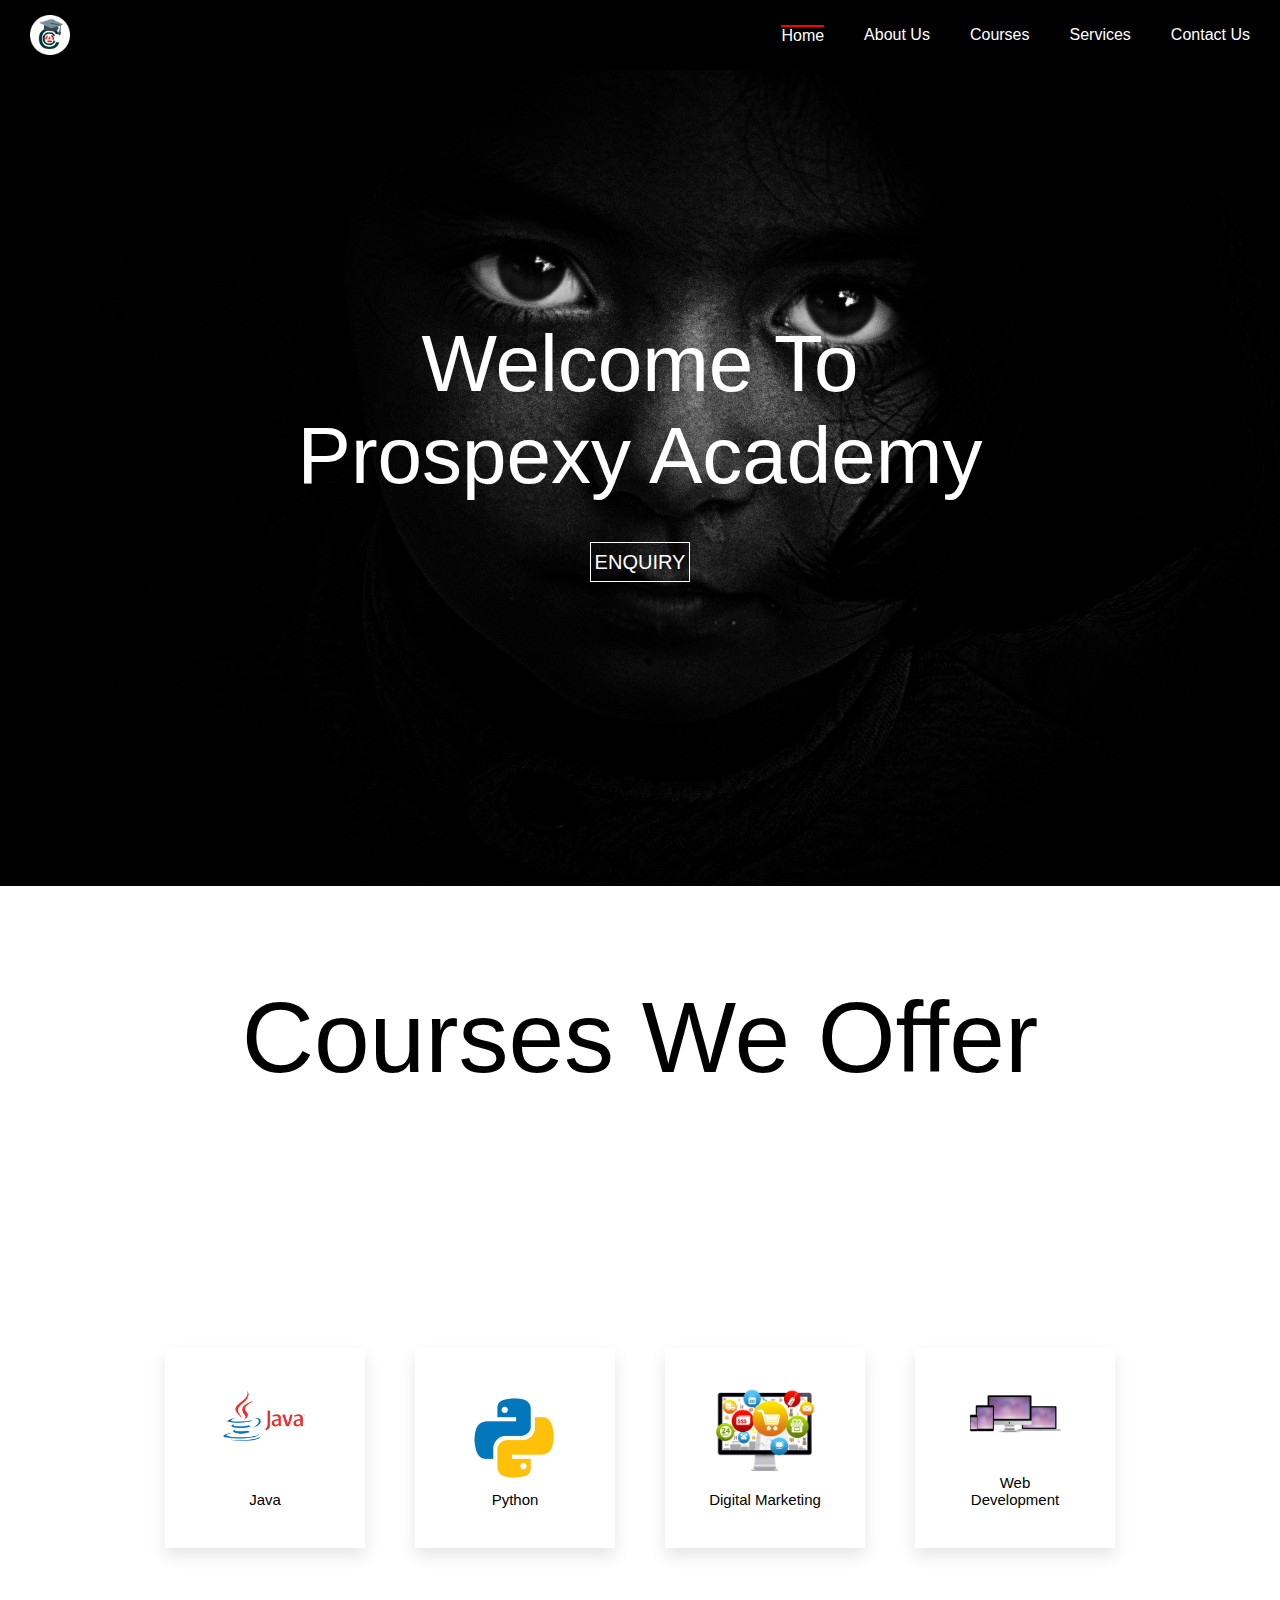
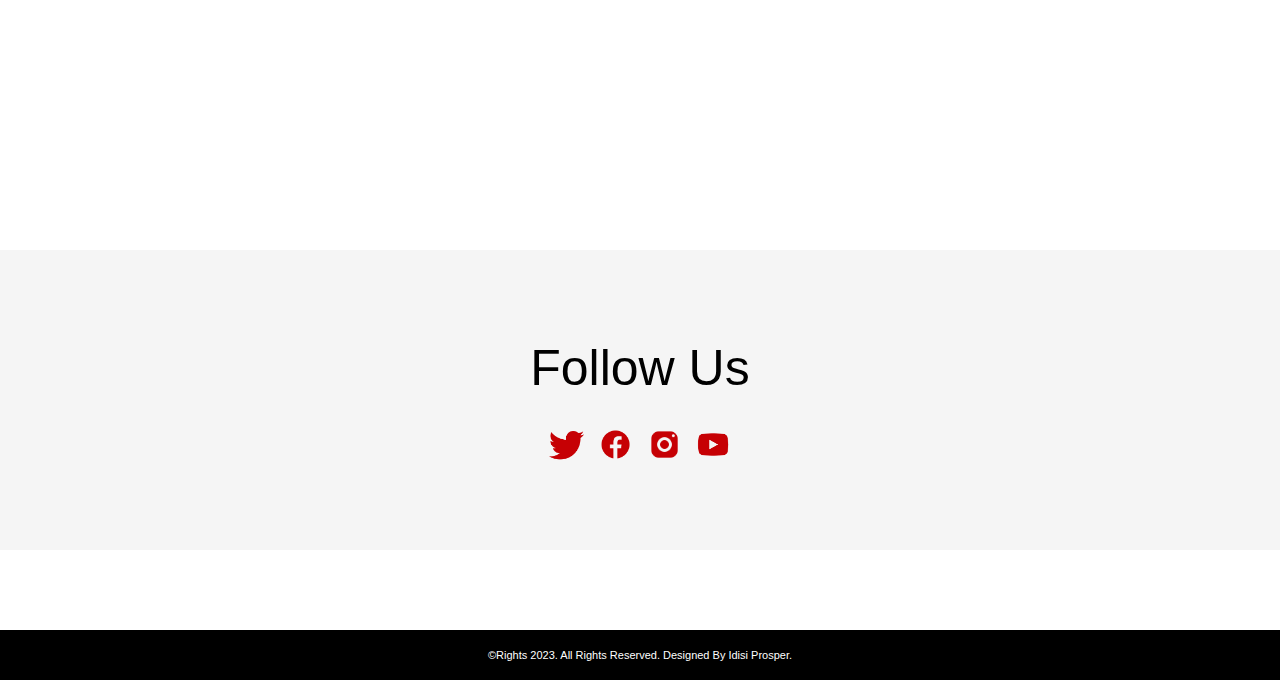
<file: index.html>
<!DOCTYPE html>
<html lang="en">
<head>
    <meta charset="UTF-8">
    <meta http-equiv="X-UA-Compatible" content="IE=edge">
    <meta name="viewport" content="width=device-width, initial-scale=1.0">
    <title>Welcome To My School Portal</title>
    <link rel="shortcut icon" href="logo.png">
    <link rel="stylesheet" href="style.css">
</head>
<body>
    <header>
        <img src="logo.png" alt="" width="40">
        <nav>
            <a href="#banner" class="active">Home</a>
            <a href="">About Us</a>
            <a href="#courses">Courses</a>
            <a href="">Services</a>
            <a href="#social-section">Contact Us</a>
        </nav>
    </header>

    <main>
        <!-- banner section  -->
        <section id="banner">
            <h1>Welcome  To<br> Prospexy Academy </h1>
            <button>ENQUIRY</button>
        </section>

        <!-- our courses section  -->
        <section id="courses">
            <h1>Courses We Offer</h1>
            <div class="container">
                <div>
                    <img src="java.png" alt="" width="100">
                    <h3>Java</h3>
                </div>
                <div>
                    <img src="python.png" alt="" width="100">
                    <h3>Python</h3>
                </div>
                <div>
                    <img src="digital marketing.png" alt="" width="100">
                    <h3>Digital Marketing</h3>
                </div>
                <div>
                    <img src="web.png" alt="" width="100">
                    <h3>Web Development</h3>
                </div>
            </div>
        </section>
            <!-- follow us section  -->
        <section id="social-section">
            <h1>Follow Us</h1>
            <div class="app">
                <img src="twitter.png" alt="" width="25">
                <img src="facebook.png" alt="" width="25">
                <img src="instagram.png" alt="" width="25">
                <img src="youtube.png" alt="" width="25">
            </div>

        </section>
    </main>
    <footer>
        <p>&copy;Rights 2023. All Rights Reserved. Designed By Idisi Prosper.</p>
    </footer>
    
</body>
</html>
</file>
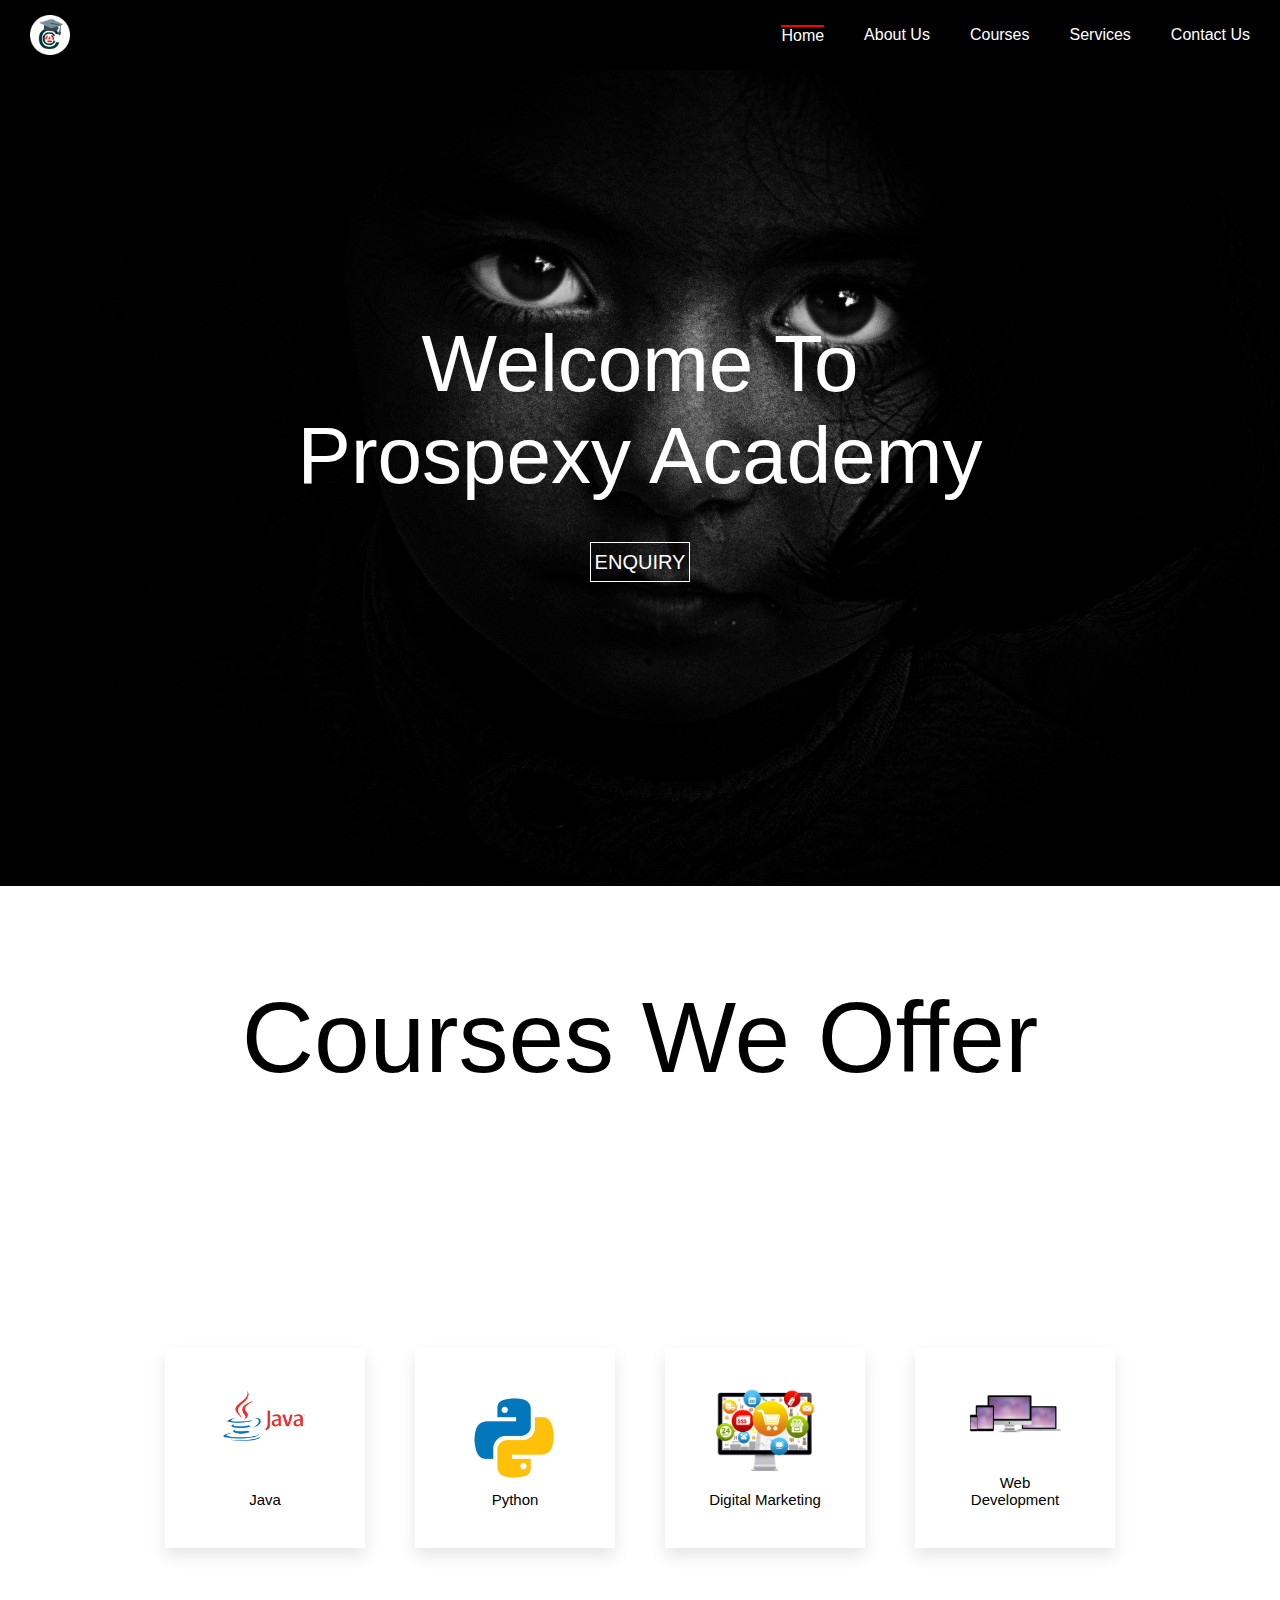
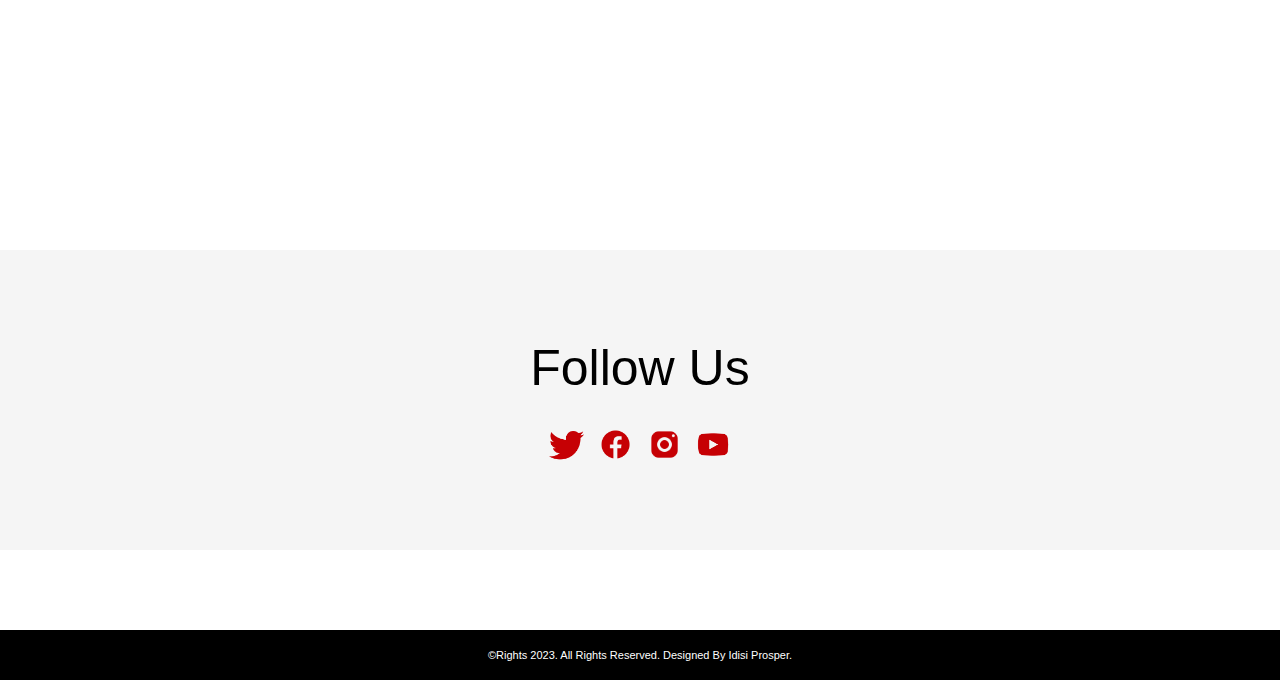
<file: index 2.html>
<!DOCTYPE html>
<html lang="en">
<head>
    <meta charset="UTF-8">
    <meta http-equiv="X-UA-Compatible" content="IE=edge">
    <meta name="viewport" content="width=device-width, initial-scale=1.0">
    <title>Welcome To My School Portal</title>
    <link rel="shortcut icon" href="logo.png">
    <link rel="stylesheet" href="style 2.css">
</head>
<body>
    <header>
        <img src="logo.png" alt="" width="40">
        <nav>
            <a href="#banner" class="active">Home</a>
            <a href="">About Us</a>
            <a href="#courses">Courses</a>
            <a href="">Services</a>
            <a href="#social-section">Contact Us</a>
        </nav>
    </header>

    <main>
        <!-- banner section  -->
        <section id="banner">
            <h1>Welcome  To<br> Prospexy Academy </h1>
            <button>ENQUIRY</button>
        </section>

        <!-- our courses section  -->
        <section id="courses">
            <h1>Courses We Offer</h1>
            <div class="container">
                <div>
                    <img src="java.png" alt="" width="100">
                    <h3>Java</h3>
                </div>
                <div>
                    <img src="python.png" alt="" width="100">
                    <h3>Python</h3>
                </div>
                <div>
                    <img src="digital marketing.png" alt="" width="100">
                    <h3>Digital Marketing</h3>
                </div>
                <div>
                    <img src="web.png" alt="" width="100">
                    <h3>Web Development</h3>
                </div>
            </div>
        </section>
            <!-- follow us section  -->
        <section id="social-section">
            <h1>Follow Us</h1>
            <div class="app">
                <img src="twitter.png" alt="" width="25">
                <img src="facebook.png" alt="" width="25">
                <img src="instagram.png" alt="" width="25">
                <img src="youtube.png" alt="" width="25">
            </div>

        </section>
    </main>
    <footer>
        <p>&copy;Rights 2023. All Rights Reserved. Designed By Idisi Prosper.</p>
    </footer>
    
</body>
</html>
</file>
<file: style.css>
*{
    margin: 0;
    padding: 0;
    box-sizing: border-box;
    font-family: 'Segoe UI', Tahoma, Geneva, Verdana, sans-serif;
    scroll-behavior: smooth;

}

body{
    width: 100%;
    min-height: 100%;
    display: flex;
    flex-direction: column;
    justify-content: flex-start;
    align-items: center;
    background-color: white;

}

header{
    width: 100%;
    height: 70px;
    display: flex;
    justify-content: space-between;
    align-items: center;
    background-color: black;
    padding: 30px;
    position: fixed;
}

header nav{
    width: 100%;
    display: flex;
    justify-content: flex-end;
    align-items: center;
    gap: 40px;
}

header nav a{
    text-decoration: transparent;
    color: white;

}

header nav a:hover{
    border-top: 2px solid red;
}

.active{
    border-top: 2px solid red;
}

main{
    width: 100%;
    min-height: 100%;
    display: flex;
    flex-direction: column;
    justify-content: center;
    align-items: center;
    background-color: white;
}

#banner{
    width: 100%;
    height: 100vh;
    display: flex;
    flex-direction: column;
    justify-content: center;
    align-items: center;
    gap: 40px;
    background-image: url(eyes.jpg);
    background-position: center center;
    background-size: 100%;
    background-repeat: no-repeat;
}

#banner h1{
    font-size: 80px;
    text-align: center;
    color: white;
    font-weight: 100;
}

#banner button{
    height: 40px;
    width: 100px;
    font-size: 20px;
    background-color: transparent;
    transition: background-color 1.5s ease;
    color: white;
    border: 1px solid white;
    cursor: pointer;
}

#banner button:hover{
    background-color: red;
}

#courses{
    width: 100%;
    height: 100vh;
    display: flex;
    flex-direction: column;
    justify-content: center;
    align-items: center;
}

#courses h1{
    width: 100%;
    display: flex;
    align-items: center;
    justify-content: center;
    font-size: 100px;
    font-weight: 100;
    margin-top: 80px;

}

.container{
    width: 100%;
    height: 100%;
    display: flex;
    justify-content: center;
    align-items: center;
    padding: 40px;
    gap: 50px;
    background-color: white;

}

.container div{
    width: 200px;
    height: 200px;
    display: flex;
    flex-direction: column;
    justify-content: space-between;
    align-items: center;
    padding: 40px;
    box-shadow: 0px 8px 16px rgb(0, 0, 0, 0.1);

}

.container h3{
    width: 100%;
    font-size: 15px;
    text-align: center;
    font-weight: lighter;
}

#social-section{
    width: 100%;
    height: 300px;
    display: flex;
    flex-direction: column;
    justify-content: center;
    align-items: center;
    gap: 30px;
    background-color: whitesmoke;
    margin-top: 50px;

}


#social-section h1{
    font-size: 50px;
    font-weight: 100;
}



.app{
    width: 100%;
    display: flex;
    justify-content: center;
    align-items: center;
    gap: 14px;
}

.app img{
    width: 35px;
    transition: transform 1.1s ease;
}

.app img:hover{
    transform: scale(1.2);
}

footer{
    width: 100%;
    height: 50px;
    display: flex;
    justify-content: center;
    align-items: center;
    background-color: black;
    margin-top: 80px;

}

footer p{
    color: white;
    font-size: 11px;
}



/* mobile view  */


@media(max-width:450px){


   
    
    header{
        width: 100%;
        height: 50px;
        display: flex;
        flex-direction: column;
        justify-content: center;
        align-items: center;
        background-color: black;
        position: fixed;
        gap: 5px;
    }
    
    header nav{
        width: 100%;
        display: flex;
        justify-content: center;
        align-items: center;
        gap: 15px;
    }

    header img{
        width: 20px;
    }
    
    header nav a{
        text-decoration: transparent;
        color: white;
        font-size: 12px;
    
    }
    
    header nav a:hover{
        border-top: 2px solid red;
    }
    
    .active{
        border-top: 2px solid red;
    }
    
    main{
        width: 100%;
        min-height: 100%;
        display: flex;
        flex-direction: column;
        justify-content: center;
        align-items: center;
        background-color: white;
    }
    
    #banner{
        width: 100%;
        height: 300px;
        display: flex;
        flex-direction: column;
        justify-content: center;
        align-items: center;
        gap: 40px;
        background-image: url(eyes.jpg);
        background-position: center center;
        background-size: 100%;
        background-repeat: no-repeat;
    }
    
    #banner h1{
        font-size: 20px;
        text-align: center;
        color: white;
        font-weight: 100;
    }
    
    #banner button{
        height: 20px;
        width: 70px;
        font-size: 10px;
        background-color: transparent;
        transition: background-color 1.5s ease;
        color: white;
        border: 1px solid white;
        cursor: pointer;
    }
    
    #banner button:hover{
        background-color: red;
    }
    
    #courses{
        width: 100%;
        height: 100%;
        display: flex;
        flex-direction: column;
        justify-content: center;
        align-items: center;
    }
    
    #courses h1{
        width: 100%;
        display: flex;
        align-items: center;
        justify-content: center;
        font-size: 20px;
        font-weight: 100;
        margin-top: 80px;
    
    }
    
    .container{
        width: 100%;
        height: 100%;
        display: flex;
        flex-direction: column;
        justify-content: center;
        align-items: center;
        padding: 40px;
        gap: 50px;
        background-color: white;
    
    }
    
    .container div{
        width: 150px;
        height: 150px;
        display: flex;
        flex-direction: column;
        justify-content: space-between;
        align-items: center;
        padding: 30px;
        gap: 15px;
        box-shadow: 0px 8px 16px rgb(0, 0, 0, 0.1);
    
    }

    .container div img{
         width: 70px;
         height: 50px;
    }
    
    .container h3{
        width: 100%;
        font-size: 8px;
        text-align: center;
        font-weight: lighter;
    }
    
    #social-section{
        width: 100%;
        height: 200px;
        display: flex;
        flex-direction: column;
        justify-content: center;
        align-items: center;
        gap: 30px;
        background-color: whitesmoke;
        margin-top: 50px;
    
    }
    
    
    #social-section h1{
        font-size: 30px;
        font-weight: 100;
    }
    
    
    
    .app{
        width: 100%;
        display: flex;
        justify-content: center;
        align-items: center;
        gap: 11px;
    }
    
    .app img{
        width: 25px;
        transition: transform 1.1s ease;
    }
    
    .app img:hover{
        transform: scale(1.2);
    }
    
    footer{
        width: 100%;
        height: 50px;
        display: flex;
        justify-content: center;
        align-items: center;
        background-color: black;
        margin-top: 80px;
    
    }
    
    footer p{
        color: white;
        font-size: 8px;
    }

}
</file>
<file: style 2.css>
*{
    margin: 0;
    padding: 0;
    box-sizing: border-box;
    font-family: 'Segoe UI', Tahoma, Geneva, Verdana, sans-serif;
    scroll-behavior: smooth;

}

body{
    width: 100%;
    min-height: 100%;
    display: flex;
    flex-direction: column;
    justify-content: flex-start;
    align-items: center;
    background-color: white;

}

header{
    width: 100%;
    height: 70px;
    display: flex;
    justify-content: space-between;
    align-items: center;
    background-color: black;
    padding: 30px;
    position: fixed;
}

header nav{
    width: 100%;
    display: flex;
    justify-content: flex-end;
    align-items: center;
    gap: 40px;
}

header nav a{
    text-decoration: transparent;
    color: white;

}

header nav a:hover{
    border-top: 2px solid red;
}

.active{
    border-top: 2px solid red;
}

main{
    width: 100%;
    min-height: 100%;
    display: flex;
    flex-direction: column;
    justify-content: center;
    align-items: center;
    background-color: white;
}

#banner{
    width: 100%;
    height: 100vh;
    display: flex;
    flex-direction: column;
    justify-content: center;
    align-items: center;
    gap: 40px;
    background-image: url(eyes.jpg);
    background-position: center center;
    background-size: 100%;
    background-repeat: no-repeat;
}

#banner h1{
    font-size: 80px;
    text-align: center;
    color: white;
    font-weight: 100;
}

#banner button{
    height: 40px;
    width: 100px;
    font-size: 20px;
    background-color: transparent;
    transition: background-color 1.5s ease;
    color: white;
    border: 1px solid white;
    cursor: pointer;
}

#banner button:hover{
    background-color: red;
}

#courses{
    width: 100%;
    height: 100vh;
    display: flex;
    flex-direction: column;
    justify-content: center;
    align-items: center;
}

#courses h1{
    width: 100%;
    display: flex;
    align-items: center;
    justify-content: center;
    font-size: 100px;
    font-weight: 100;
    margin-top: 80px;

}

.container{
    width: 100%;
    height: 100%;
    display: flex;
    justify-content: center;
    align-items: center;
    padding: 40px;
    gap: 50px;
    background-color: white;

}

.container div{
    width: 200px;
    height: 200px;
    display: flex;
    flex-direction: column;
    justify-content: space-between;
    align-items: center;
    padding: 40px;
    box-shadow: 0px 8px 16px rgb(0, 0, 0, 0.1);

}

.container h3{
    width: 100%;
    font-size: 15px;
    text-align: center;
    font-weight: lighter;
}

#social-section{
    width: 100%;
    height: 300px;
    display: flex;
    flex-direction: column;
    justify-content: center;
    align-items: center;
    gap: 30px;
    background-color: whitesmoke;
    margin-top: 50px;

}


#social-section h1{
    font-size: 50px;
    font-weight: 100;
}



.app{
    width: 100%;
    display: flex;
    justify-content: center;
    align-items: center;
    gap: 14px;
}

.app img{
    width: 35px;
    transition: transform 1.1s ease;
}

.app img:hover{
    transform: scale(1.2);
}

footer{
    width: 100%;
    height: 50px;
    display: flex;
    justify-content: center;
    align-items: center;
    background-color: black;
    margin-top: 80px;

}

footer p{
    color: white;
    font-size: 11px;
}



/* mobile view  */


@media(max-width:450px){


   
    
    header{
        width: 100%;
        height: 50px;
        display: flex;
        flex-direction: column;
        justify-content: center;
        align-items: center;
        background-color: black;
        position: fixed;
        gap: 5px;
    }
    
    header nav{
        width: 100%;
        display: flex;
        justify-content: center;
        align-items: center;
        gap: 15px;
    }

    header img{
        width: 20px;
    }
    
    header nav a{
        text-decoration: transparent;
        color: white;
        font-size: 12px;
    
    }
    
    header nav a:hover{
        border-top: 2px solid red;
    }
    
    .active{
        border-top: 2px solid red;
    }
    
    main{
        width: 100%;
        min-height: 100%;
        display: flex;
        flex-direction: column;
        justify-content: center;
        align-items: center;
        background-color: white;
    }
    
    #banner{
        width: 100%;
        height: 300px;
        display: flex;
        flex-direction: column;
        justify-content: center;
        align-items: center;
        gap: 40px;
        background-image: url(eyes.jpg);
        background-position: center center;
        background-size: 100%;
        background-repeat: no-repeat;
    }
    
    #banner h1{
        font-size: 20px;
        text-align: center;
        color: white;
        font-weight: 100;
    }
    
    #banner button{
        height: 20px;
        width: 70px;
        font-size: 10px;
        background-color: transparent;
        transition: background-color 1.5s ease;
        color: white;
        border: 1px solid white;
        cursor: pointer;
    }
    
    #banner button:hover{
        background-color: red;
    }
    
    #courses{
        width: 100%;
        height: 100%;
        display: flex;
        flex-direction: column;
        justify-content: center;
        align-items: center;
    }
    
    #courses h1{
        width: 100%;
        display: flex;
        align-items: center;
        justify-content: center;
        font-size: 20px;
        font-weight: 100;
        margin-top: 80px;
    
    }
    
    .container{
        width: 100%;
        height: 100%;
        display: flex;
        flex-direction: column;
        justify-content: center;
        align-items: center;
        padding: 40px;
        gap: 50px;
        background-color: white;
    
    }
    
    .container div{
        width: 150px;
        height: 150px;
        display: flex;
        flex-direction: column;
        justify-content: space-between;
        align-items: center;
        padding: 30px;
        gap: 15px;
        box-shadow: 0px 8px 16px rgb(0, 0, 0, 0.1);
    
    }

    .container div img{
         width: 70px;
         height: 50px;
    }
    
    .container h3{
        width: 100%;
        font-size: 8px;
        text-align: center;
        font-weight: lighter;
    }
    
    #social-section{
        width: 100%;
        height: 200px;
        display: flex;
        flex-direction: column;
        justify-content: center;
        align-items: center;
        gap: 30px;
        background-color: whitesmoke;
        margin-top: 50px;
    
    }
    
    
    #social-section h1{
        font-size: 30px;
        font-weight: 100;
    }
    
    
    
    .app{
        width: 100%;
        display: flex;
        justify-content: center;
        align-items: center;
        gap: 11px;
    }
    
    .app img{
        width: 25px;
        transition: transform 1.1s ease;
    }
    
    .app img:hover{
        transform: scale(1.2);
    }
    
    footer{
        width: 100%;
        height: 50px;
        display: flex;
        justify-content: center;
        align-items: center;
        background-color: black;
        margin-top: 80px;
    
    }
    
    footer p{
        color: white;
        font-size: 8px;
    }

}
</file>
